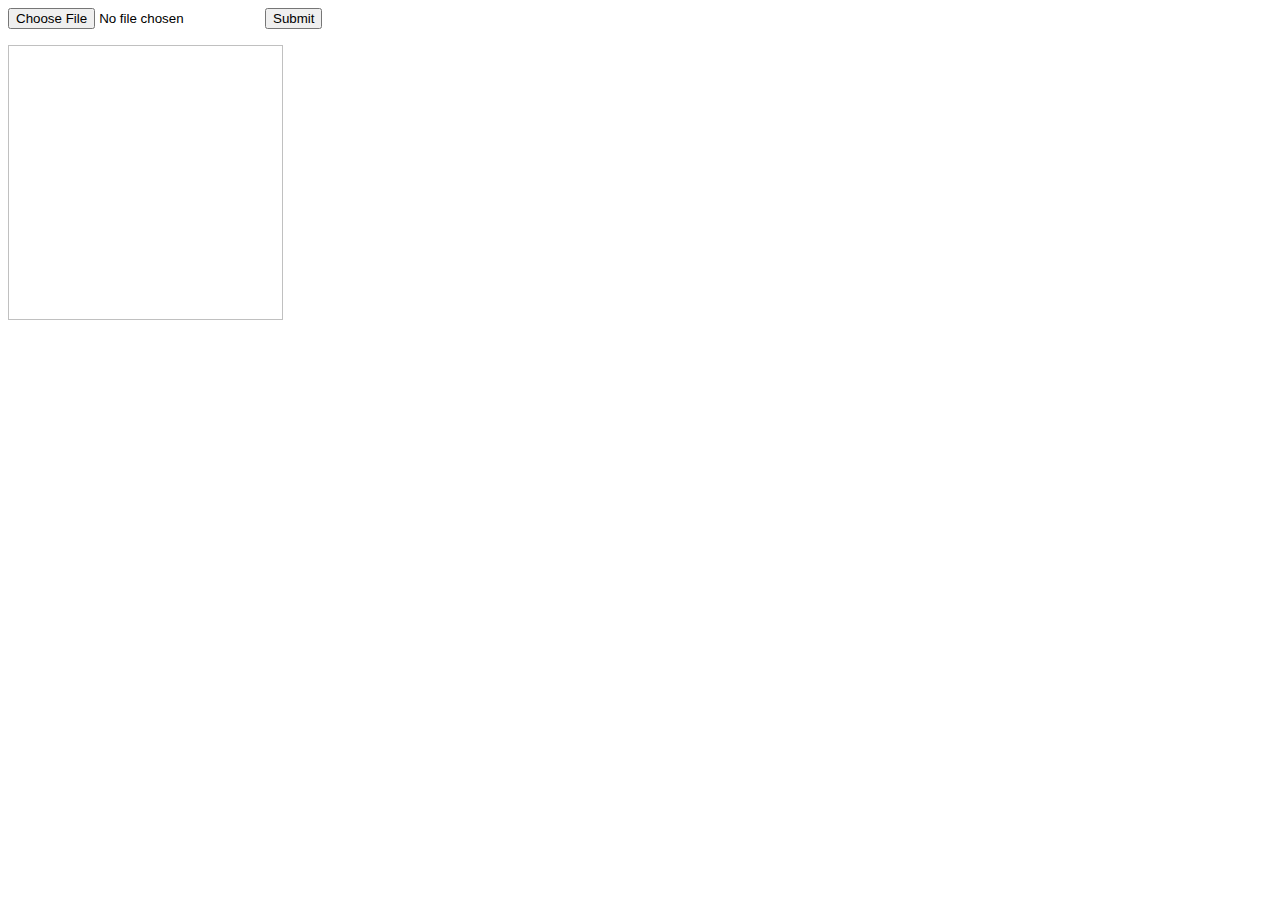
<file: templates/picupload.html>
<html>
   <body>
       <script>
       // 업로드 방 사진 미리보기 코드
       function readURL(input) {
	if (input.files && input.files[0]) {
		var reader = new FileReader();
		reader.onload = function(e) {
			document.getElementById('preview').src = e.target.result;
		};
		reader.readAsDataURL(input.files[0]);
	} else {
		document.getElementById('preview').src = "";
	}
}
       </script>
      <form action = "http://117.17.189.6:60008/fileUpload" method = "POST"
         enctype = "multipart/form-data">
         <input type = "file" name = "file" onchange="readURL(this);" />
         <input type = "submit"/>
      </form>
       <p>
            <img id="preview" width="275" height="275">
        </p>
   </body>
</html>
</file>
